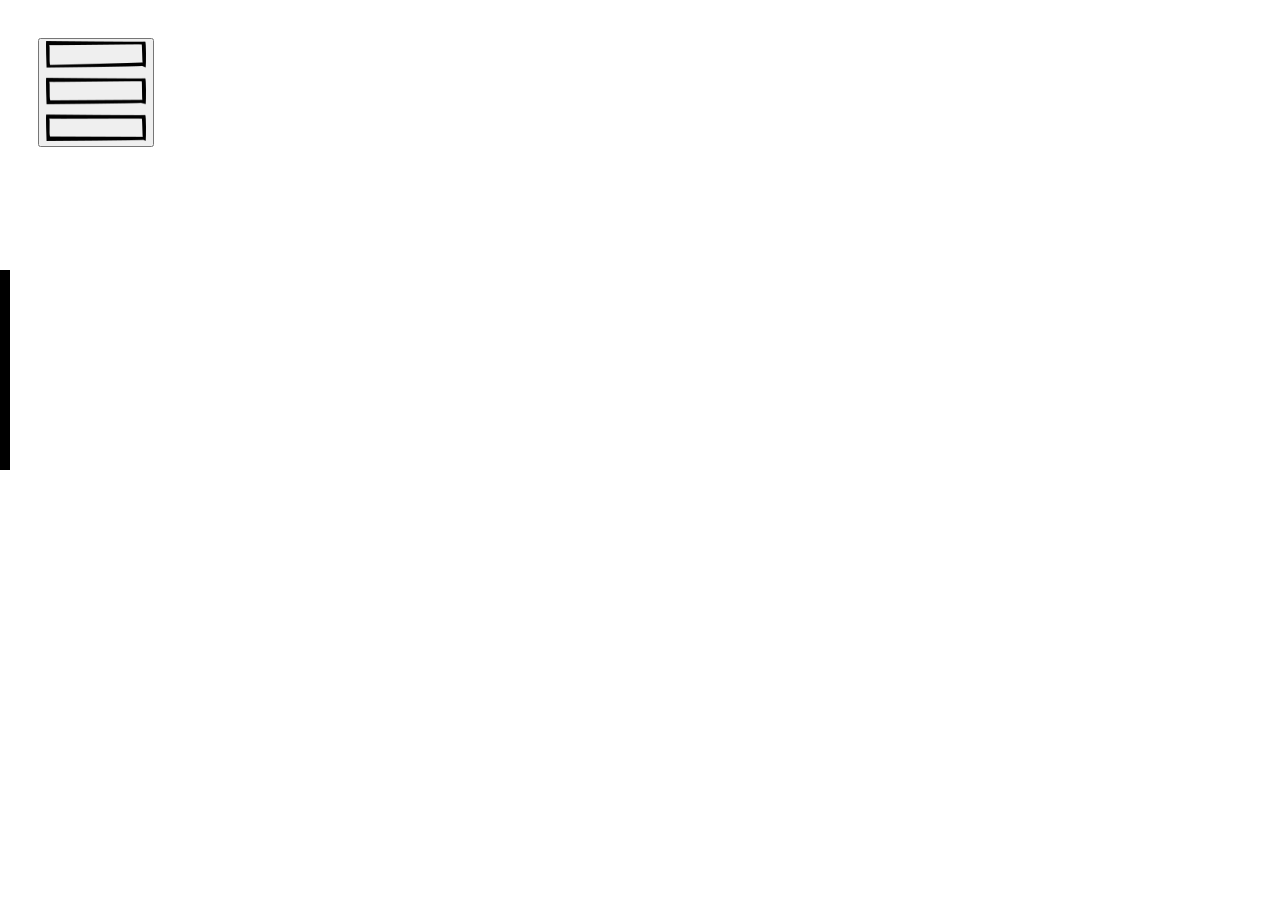
<file: index.html>
<!DOCTYPE html>
<html lang="en">
<head>
  <meta charset="UTF-8">
  <meta http-equiv="X-UA-Compatible" content="IE=edge">
  <meta name="viewport" content="width=device-width, initial-scale=1.0">
  <title>interface</title>
  <script src="javascript.js" defer></script>
  <link rel="stylesheet" href="./style.css"></style>
</head>
<body>
  <button class="nav">
    <img src="./img/stack.png" alt="nav menu" class="src">
  </button>
  <div class="menu">
    <button class="profile">profile</button>
    <button class="settings">settings</button>
    <button class="help">help</button>
  </div>
</body>
</html>
</file>
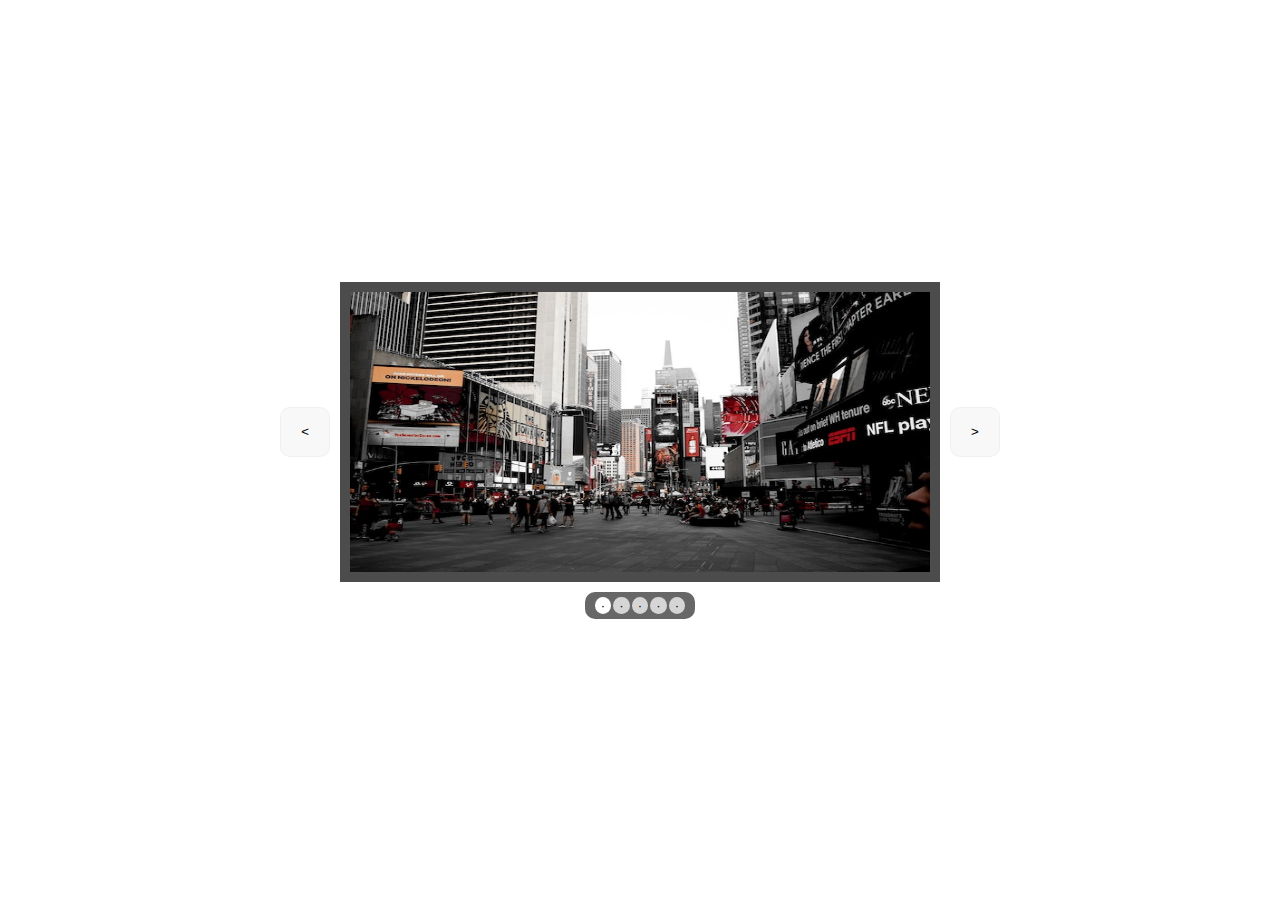
<file: photo-slider/index.html>
<!DOCTYPE html>
<html lang="en">
<head>
  <meta charset="UTF-8">
  <meta http-equiv="X-UA-Compatible" content="IE=edge">
  <meta name="viewport" content="width=device-width, initial-scale=1.0">
  <title>image-slider</title>
  <script src="javascript.js" defer></script>
  <link rel="stylesheet" href="./style.css"></style>
</head>
<body>
  <div id="content">
    <div class="slider-container">
    <button class="prev-img">&lt</button>
      <div class="slider">
        <img src="./img/1.jpg" alt="1" slider="1" class="slide current-slide">
        <img src="./img/2.jpg" alt="2" slider="2" class="slide">
        <img src="./img/3.jpg" alt="3" slider="3" class="slide">
        <img src="./img/4.jpg" alt="4" slider="4" class="slide">
        <img src="./img/5.jpg" alt="5" slider="5" class="slide">
      </div>
      <button class="next-img">></button>
      <div class="dots-container">
        <button img-num="1" class="dot current-dot">·</button>
        <button img-num="2" class="dot">·</button>
        <button img-num="3" class="dot">·</button>
        <button img-num="4" class="dot">·</button>
        <button img-num="5" class="dot">·</button>
      </div>
    </div>
    
  </div>
</body>
</html>
</file>
<file: style.css>
body {
  padding: 30px 30px;
}

img {
  height: 100px;
}

.menu {
  background: black;
  height: 200px;
  width: 100px;
  position: absolute;
  display: flex;
  justify-content: center;
  align-items: center;
  flex-direction: column;
  gap: 30px;
  top: 30%;
  left: -90px;
  transition: transform 500ms ease;
}

.menu.visible {
  transform: translate(90px);
}

.menu > button {
  width: 80px;
}
</file>
<file: photo-slider/style.css>
html, body {
  height: 100vh;
  /* width: 100%; */
  /* padding: 50px; */
  margin: 0;
}

#content {
  height: 100%;
  width: 100%;
  display: flex;
  justify-content: center;
  align-items: center;
}

.slider-container {
  display: grid;
  position: relative;
  grid-template-columns: repeat(3, auto);
  gap: 10px;
}

.prev-img, .next-img {
  position: relative;
  z-index: 1;
  border-radius: 10px;
  border: 1px solid rgba(99, 99, 99, 0.06);
  background-color: rgba(231, 231, 231, 0.282);
  padding: 5px 20px;
  transition: all ease 600ms;
}

.prev-img:hover, .next-img:hover {
  background-color: rgba(215, 215, 215, 0.579);
}

.slider {
  background-color: rgba(0, 0, 0, 0.364);
  width: 600px;
  height: 300px;
  overflow: hidden;
  background: rgba(0, 0, 0, 0.702);
}

img {
  width: 580px;
  height: 280px;
  opacity: 0;
  position: absolute;
  top: 0%;
  transition: opacity 2s ease;
  margin-left: 10px;
  margin-top: 10px;
}

.prev-img, .next-img {
  height: 50px;
  align-self: center;
}

.current-slide {
  opacity: 100;
}

.dots-container {
  grid-column: span 3;
  display: flex;
  justify-content: center;
  align-items: center;
  gap: 2px;
  border-radius: 10px;
  background-color: rgb(103, 103, 103);
  justify-self: center;
  padding: 5px 10px;
}

.dot {
  border-radius: 50%;
  border: none;
  background-color: rgb(213, 213, 213);
  transition: all 1s ease;
}

.current-dot {
  background-color: rgb(255, 255, 255);
}
</file>
